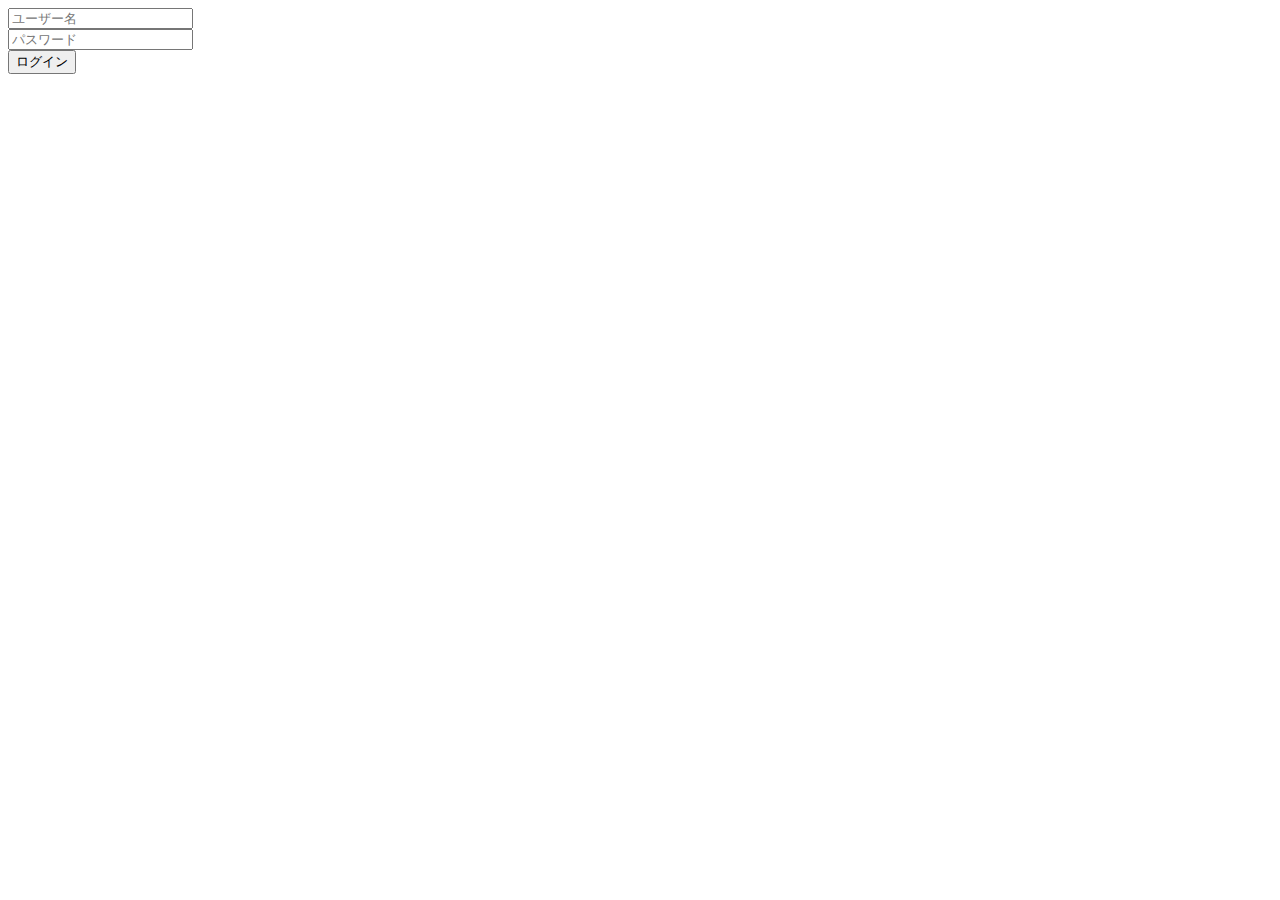
<file: src/main/resources/templates/index.html>
<!DOCTYPE html>
<html lang="ja">
<head>
    <meta charset="UTF-8">
    <title>ログインページ</title>
</head>
<body>


<form method="post" action="/login">
    <div><input type="text" name="name" placeholder="ユーザー名"></div>
    <div><input type="password" name="password" placeholder="パスワード"></div>
    <div><input type="submit" value="ログイン"></div>
</form>


</body>
</html>
</file>
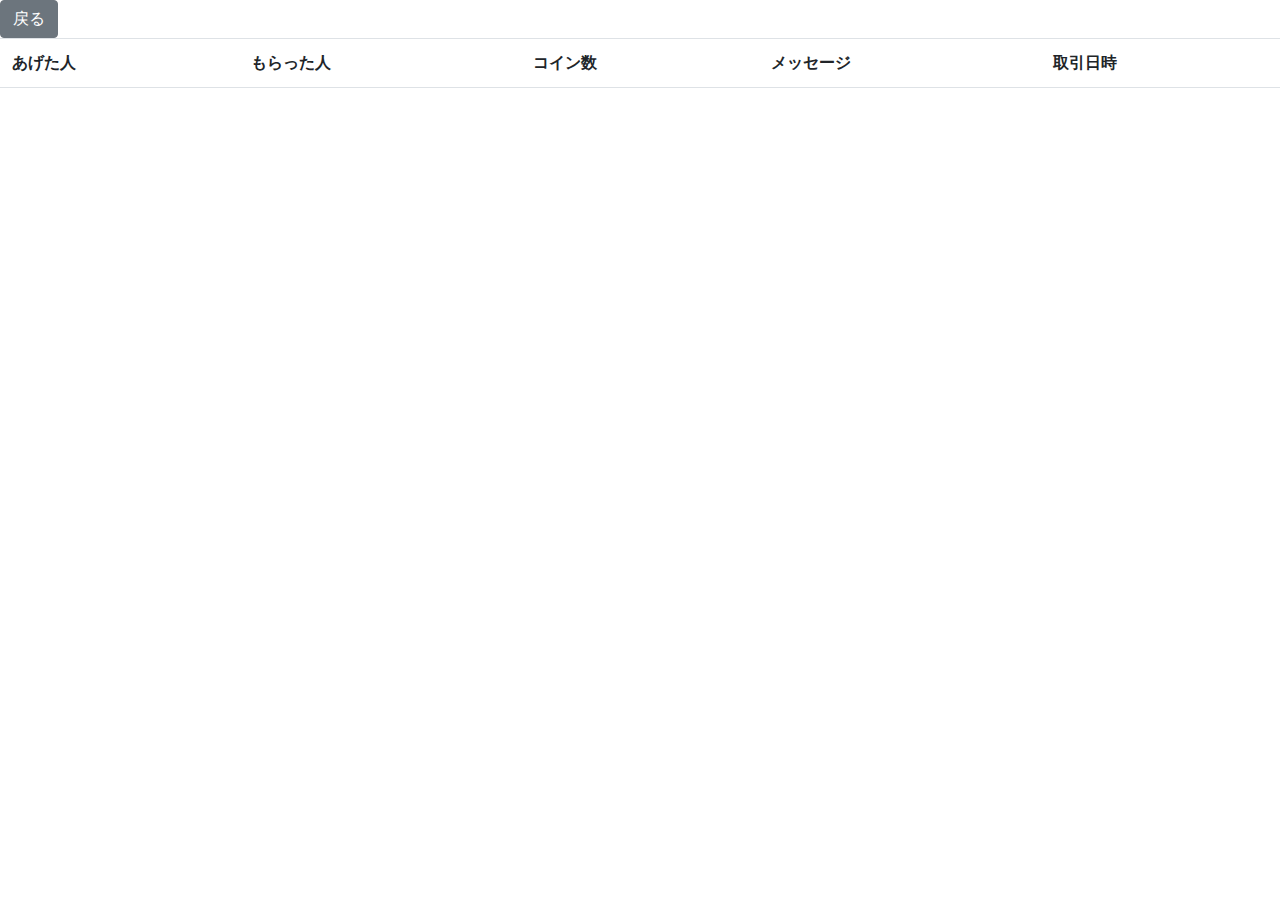
<file: src/main/resources/templates/history.html>
<!DOCTYPE html>
<html lang="en">
<head>
    <meta charset="UTF-8">
    <title>取引履歴</title>
    <link rel="stylesheet" href="https://stackpath.bootstrapcdn.com/bootstrap/4.3.1/css/bootstrap.min.css"
          integrity="sha384-ggOyR0iXCbMQv3Xipma34MD+dH/1fQ784/j6cY/iJTQUOhcWr7x9JvoRxT2MZw1T" crossorigin="anonymous">
    <link th:href="@{/css/history.css}" rel="stylesheet" type="text/css">
</head>
<body>

<div>
    <a href="/home" id="history" class="btn btn-secondary">戻る</a>

    <table class="table">
        <tr>
            <th>あげた人</th>
            <th>もらった人</th>
            <th>コイン数</th>
            <th>メッセージ</th>
            <th>取引日時</th>
        </tr>
        <tr th:each="history : ${historylist}" th:object="${history}" th:if="${history != null}">
            <td th:text="*{sendId.name}"></td>
            <td th:text="*{receiveId.name}"></td>
            <td th:text="*{val}"></td>
            <td th:text="*{message}"></td>
            <td th:text="*{#dates.format(sendTime, 'yyyy/MM/dd HH:mm:ss')}"></td>
        </tr>
    </table>
</div>

<script src="https://code.jquery.com/jquery-3.3.1.slim.min.js"
        integrity="sha384-q8i/X+965DzO0rT7abK41JStQIAqVgRVzpbzo5smXKp4YfRvH+8abtTE1Pi6jizo"
        crossorigin="anonymous"></script>
<script src="https://cdnjs.cloudflare.com/ajax/libs/popper.js/1.14.7/umd/popper.min.js"
        integrity="sha384-UO2eT0CpHqdSJQ6hJty5KVphtPhzWj9WO1clHTMGa3JDZwrnQq4sF86dIHNDz0W1"
        crossorigin="anonymous"></script>
<script src="https://stackpath.bootstrapcdn.com/bootstrap/4.3.1/js/bootstrap.min.js"
        integrity="sha384-JjSmVgyd0p3pXB1rRibZUAYoIIy6OrQ6VrjIEaFf/nJGzIxFDsf4x0xIM+B07jRM"
        crossorigin="anonymous"></script>
</body>
</html>
</file>
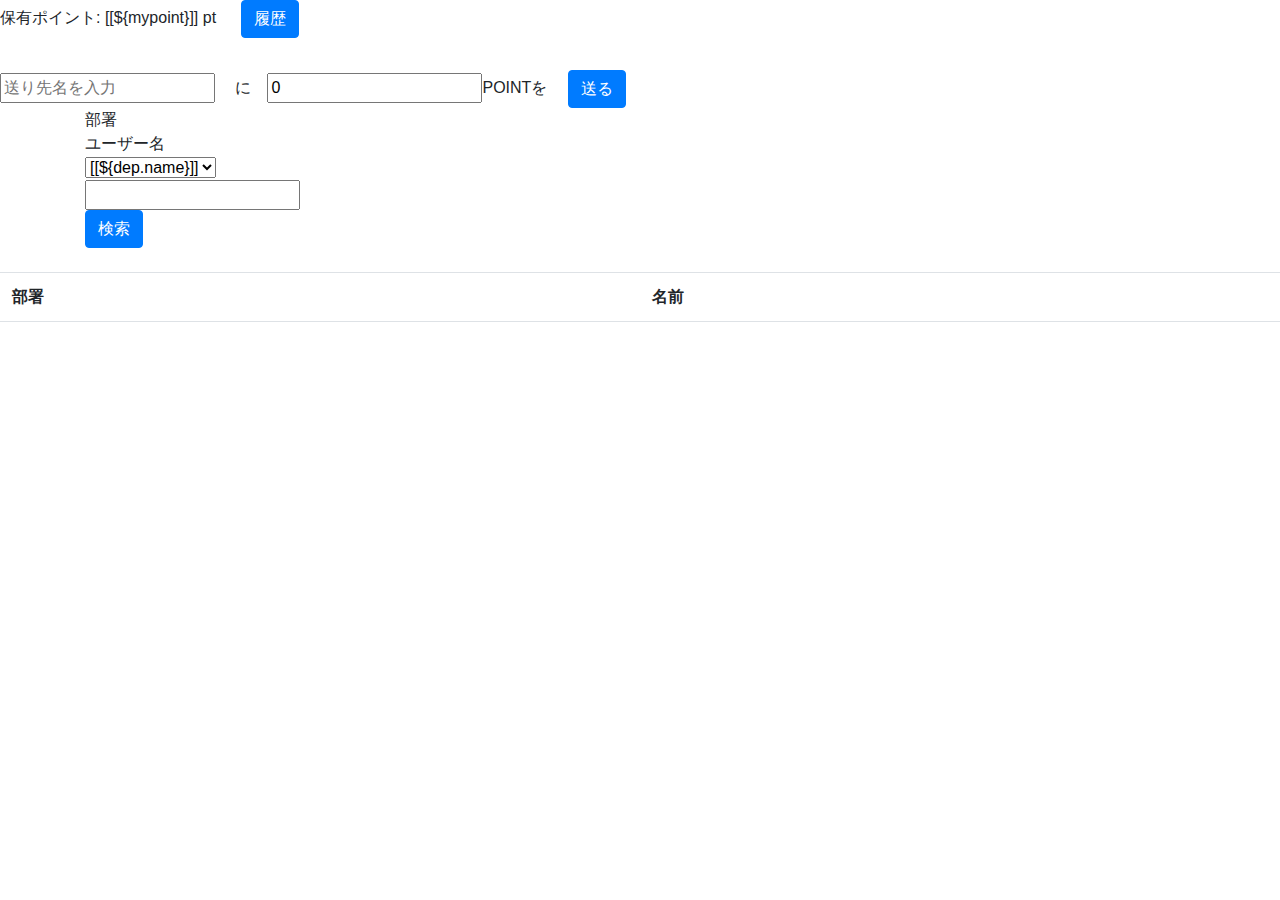
<file: src/main/resources/templates/home.html>
<!DOCTYPE html>
<html xmlns:th="http://www.thymeleaf.org">
<head>
    <meta charset="UTF-8">
    <title>ホーム画面</title>

    <link rel="stylesheet" href="https://stackpath.bootstrapcdn.com/bootstrap/4.3.1/css/bootstrap.min.css"
          integrity="sha384-ggOyR0iXCbMQv3Xipma34MD+dH/1fQ784/j6cY/iJTQUOhcWr7x9JvoRxT2MZw1T" crossorigin="anonymous">
    <link th:href="@{/css/home.css}" rel="stylesheet" type="text/css">
</head>
<body>

<div class="block">
    <div class="row-point-info" th:inline="text">
        保有ポイント: [[${mypoint}]] pt 　
        <a href="/history" id="history" class="btn btn-primary">履歴</a>
    </div>
    <br>
    <h3 class="send-message" th:text="${sendMsg == null} ? '' : ${sendMsg}">
    </h3>
    <div class="row-point-send">
        <form action="/send" method="post">
            <input type="text" id="to" placeholder="送り先名を入力" name="to">　 に　<input type="number" value="0"
                                                                                  name="quantity">POINTを　
            <input type="submit" class="btn btn-primary" value="送る"></input>
        </form>
    </div>
</div>
<div class="block">
    <form action="/search" method="get">
        <div class="container row-user-search">
            <div id="item-head-dep">部署</div>
            <div id="item-head-username">ユーザー名</div>
            <div id="item-dep">
                <select name="dep">
                    <option th:each="dep : ${deplist}" th:value="${dep.id}" th:inline="text">[[${dep.name}]]
                    </option>
                </select>
            </div>
            <div id="item-username"><input type="text" name="name"></div>
            <div id="item-search-button">
                <input type="submit" class="btn btn-primary" value="検索"></input>
            </div>
        </div>
    </form>
</div>
<br>

<div>
    <table class="table">
        <tr>
            <th>部署</th>
            <th>名前</th>
        </tr>
        <tr th:each="user : ${userlist}" th:object="${user}" th:if="${user != null}">
            <td th:text="*{dep.name}"></td>
            <td class="list-user" th:text="*{name}" onclick="getElementById('to').value = this.innerHTML"></td>
        </tr>
    </table>
</div>

<script src="https://code.jquery.com/jquery-3.3.1.slim.min.js"
        integrity="sha384-q8i/X+965DzO0rT7abK41JStQIAqVgRVzpbzo5smXKp4YfRvH+8abtTE1Pi6jizo"
        crossorigin="anonymous"></script>
<script src="https://cdnjs.cloudflare.com/ajax/libs/popper.js/1.14.7/umd/popper.min.js"
        integrity="sha384-UO2eT0CpHqdSJQ6hJty5KVphtPhzWj9WO1clHTMGa3JDZwrnQq4sF86dIHNDz0W1"
        crossorigin="anonymous"></script>
<script src="https://stackpath.bootstrapcdn.com/bootstrap/4.3.1/js/bootstrap.min.js"
        integrity="sha384-JjSmVgyd0p3pXB1rRibZUAYoIIy6OrQ6VrjIEaFf/nJGzIxFDsf4x0xIM+B07jRM"
        crossorigin="anonymous"></script>
</body>
</html>
</file>
